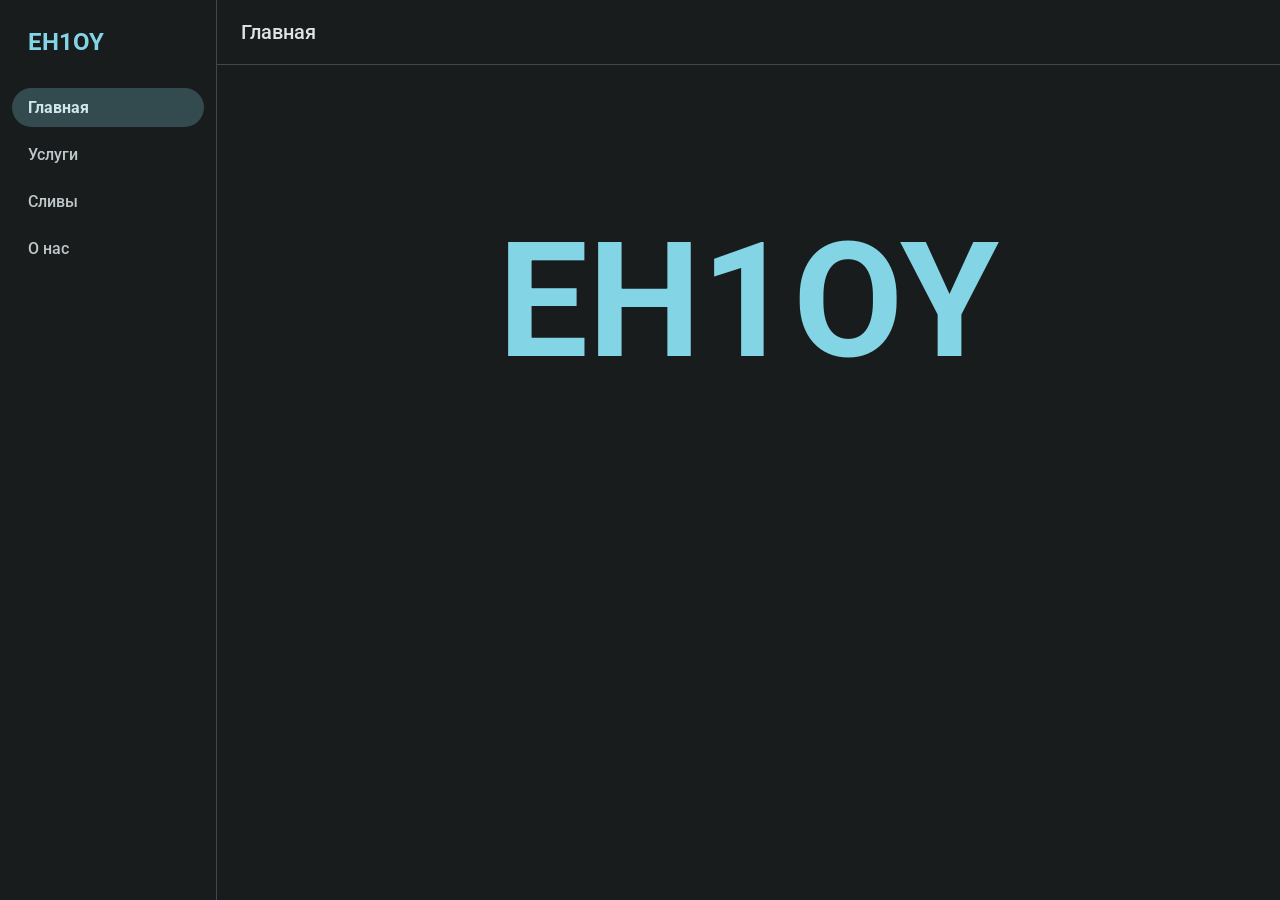
<file: index.html>
<!DOCTYPE html>
<html lang="ru">
<head>
    <meta charset="UTF-8">
    <meta name="viewport" content="width=device-width, initial-scale=1.0">
    <title>EH1OY</title>
    <link href="https://fonts.googleapis.com/css2?family=Roboto:wght@400;500;700&display=swap" rel="stylesheet">
    <link href="https://fonts.googleapis.com/css2?family=Material+Symbols+Outlined:opsz,wght,FILL,GRAD@48,400,0,0" rel="stylesheet" />
    <link rel="stylesheet" href="style.css">
</head>
<body>
    <div class="my-root">
        <aside class="my-sidebar">
            <div class="my-logo">EH1OY</div>
            <nav class="my-nav">
                <a href="#home" class="my-nav-link active" data-section="home">Главная</a>
                <a href="#services" class="my-nav-link" data-section="services">Услуги</a>
                <a href="#leaks" class="my-nav-link" data-section="leaks">Сливы</a>
                <a href="#about" class="my-nav-link" data-section="about">О нас</a>
            </nav>
        </aside>
        <div class="my-main">
            <header class="my-appbar">
                <button class="menu-toggle" id="menu-toggle">
                    <span class="material-symbols-outlined">menu</span>
                </button>
                <div class="my-appbar-title">Главная</div>
            </header>
            <main class="my-content">
                <section id="home" class="my-section">
                    <h1 class="main-title-eh1oy">EH1OY</h1>
                </section>

                <section id="services" class="my-section" style="display:none;">
                    <div class="my-card">
                        <h2 class="my-m3-order-title">Наши услуги</h2>
                        <ul class="my-services-list">
                            <li>Компиляция jni</li>
                            <li>Компиляция Java</li>
                            <li>Компиляция .pwn</li>
                            <li>Заливка мода на сервер</li>
                            <li>Сделать проект из ваших исходников</li>
                            <li>Замена надписей в моде</li>
                        </ul>
                        <p class="my-free-notice">Все услуги предоставляются абсолютно бесплатно!</p>
                        <div class="my-centered-btn-container">
	                        <a href="https://t.me/eh1oy" target="_blank" class="my-btn my-m3-order-submit">
	                            Заказать
	                        </a>
                        </div>
                    </div>
                </section>

                <section id="leaks" class="my-section" style="display:none;">
                     <div class="my-card">
                        <h2 class="my-m3-order-title">Сливы</h2>
                        <div id="leaks-container" class="my-leaks-grid">
                            <!-- Карточки сливов будут загружаться сюда -->
                        </div>
                    </div>
                </section>

                <section id="about" class="my-section" style="display:none;">
                    <div class="my-card my-support-card">
                        <h2 class="my-support-title">О нас</h2>
                        <p class="my-support-description">Вы можете связаться со мной в Telegram или посмотреть мои проекты на GitHub.</p>
                        <div class="my-support-links">
                            <a href="https://t.me/eh1oy" target="_blank" class="my-support-link">
                                <span class="my-support-link-large-text">TELEGRAM</span>
                            </a>
                            <a href="https://github.com/eh1oy" target="_blank" class="my-support-link">
                                 <span class="my-support-link-large-text">GITHUB</span>
                            </a>
                        </div>
                    </div>
                </section>
            </main>
        </div>
    </div>
    <script src="script.js"></script>
</body>
</html>
</file>
<file: style.css>
* {
    -webkit-tap-highlight-color: transparent;
    -webkit-touch-callout: none; 
    -webkit-user-select: none;   
    -khtml-user-select: none;    
    -moz-user-select: none;      
    -ms-user-select: none;       
    user-select: none;           
}

:root {
    --m3-primary: #006978;
    --m3-on-primary: #ffffff;
    --m3-primary-container: #9ff0ff;
    --m3-on-primary-container: #001f25;
    --m3-secondary: #4a6267;
    --m3-on-secondary: #ffffff;
    --m3-secondary-container: #cde7ec;
    --m3-on-secondary-container: #051f23;
    --m3-tertiary: #585d7d;
    --m3-on-tertiary: #ffffff;
    --m3-tertiary-container: #dfe1ff;
    --m3-on-tertiary-container: #141a37;
    --m3-error: #ba1a1a;
    --m3-on-error: #ffffff;
    --m3-error-container: #ffdad6;
    --m3-on-error-container: #410002;
    --m3-background: #fbfcfd;
    --m3-on-background: #191c1d;
    --m3-surface: #fbfcfd;
    --m3-on-surface: #191c1d;
    --m3-surface-variant: #dbe4e6;
    --m3-on-surface-variant: #3f484a;
    --m3-outline: #6f797b;
    --m3-shadow: #000000;
    --m3-inverse-surface: #2e3132;
    --m3-inverse-on-surface: #f0f1f1;
    --m3-inverse-primary: #83d4e5;
    --m3-surface-tint: #006978;
    --m3-surface-tint-color: #006978;
}

html {
    /* Плавный переход для браузеров без поддержки View Transitions */
    transition: background-color 0.3s, color 0.3s;
}

body {
    margin: 0;
    font-family: 'Roboto', sans-serif;
    background-color: var(--m3-background);
    color: var(--m3-on-background);
}

body.dark-theme {
    --m3-primary: #83d4e5;
    --m3-on-primary: #00363f;
    --m3-primary-container: #004f5a;
    --m3-on-primary-container: #9ff0ff;
    --m3-secondary: #b1cbd0;
    --m3-on-secondary: #1c3438;
    --m3-secondary-container: #334a4f;
    --m3-on-secondary-container: #cde7ec;
    --m3-tertiary: #c2c5e9;
    --m3-on-tertiary: #292f4c;
    --m3-tertiary-container: #404563;
    --m3-on-tertiary-container: #dfe1ff;
    --m3-error: #ffb4ab;
    --m3-on-error: #690005;
    --m3-error-container: #93000a;
    --m3-on-error-container: #ffdad6;
    --m3-background: #191c1d;
    --m3-on-background: #e1e3e3;
    --m3-surface: #191c1d;
    --m3-on-surface: #e1e3e3;
    --m3-surface-variant: #3f484a;
    --m3-on-surface-variant: #bfc8ca;
    --m3-outline: #899294;
    --m3-surface-tint: #83d4e5;
    --m3-surface-tint-color: #83d4e5;
}

body.dark-theme .material-symbols-outlined {
    color: #ffffff;
}

.my-root {
    display: flex;
    height: 100vh;
    /* background-color убран, чтобы был виден анимированный фон <html> */
    color: var(--m3-on-surface);
    overflow-x: hidden;
}

.my-sidebar {
    position: fixed;
    left: -280px;
    top: 0;
    bottom: 0;
    z-index: 100;
    width: 256px;
    transition: left 0.3s ease;
    border-right: 1px solid var(--m3-surface-variant);
    background-color: var(--m3-surface);
    padding: 12px;
    box-sizing: border-box;
    display: flex;
    flex-direction: column;
}
.my-sidebar.open {
    left: 0;
    box-shadow: 0 0 40px rgba(0,0,0,0.1);
}
.my-main {
    width: 100%;
}
@media (min-width: 769px) {
    .menu-toggle {
        display: none;
    }
    .my-sidebar {
        position: static;
        left: auto;
        box-shadow: none;
    }
    .my-main {
        flex-grow: 1;
    }
}

.my-logo {
    font-size: 1.5rem;
    font-weight: 700;
    color: var(--m3-primary);
    display: flex;
    align-items: center;
    gap: 8px;
    padding: 16px;
    margin-bottom: 16px;
}

.my-nav {
    display: flex;
    flex-direction: column;
    gap: 8px;
}

.my-nav-link {
    display: flex;
    align-items: center;
    padding: 10px 16px;
    border-radius: 24px;
    text-decoration: none;
    color: var(--m3-on-surface-variant);
    font-weight: 500;
    transition: background-color 0.2s, color 0.2s;
}

.my-nav-link.active {
    background-color: var(--m3-secondary-container);
    color: var(--m3-on-secondary-container);
    font-weight: 700;
}

.my-nav-link:hover:not(.active) {
    background-color: var(--m3-surface-variant);
}

.my-appbar {
    height: 64px;
    display: flex;
    align-items: center;
    padding: 0 24px;
    background-color: var(--m3-surface);
    border-bottom: 1px solid var(--m3-surface-variant);
    font-size: 1.25rem;
    font-weight: 500;
    color: var(--m3-on-surface);
}

.my-content {
    flex-grow: 1;
    padding: 24px;
    overflow-y: auto;
}

.my-profile-section,
.my-orders-section,
.my-neworder-section,
.my-support-section {
    max-width: 800px;
    margin: 0 auto;
}

.my-profile-card,
.my-orders-card,
.my-support-card,
.my-m3-card-order {
    background-color: var(--m3-surface);
    border-radius: 12px;
    padding: 24px;
    border: 1px solid var(--m3-surface-variant);
    box-shadow: 0 1px 3px rgba(0, 0, 0, 0.05);
}

.my-profile-card-large {
    background-color: var(--m3-surface);
    border-radius: 24px;
    padding: 48px;
    border: 1px solid var(--m3-surface-variant);
    box-shadow: 0 4px 12px rgba(0,0,0,0.05);
    display: flex;
    flex-direction: column;
    align-items: center;
    text-align: center;
    max-width: 400px;
    margin: 48px auto;
}

.my-avatar {
    width: 64px;
    height: 64px;
    border-radius: 50%;
    background-color: var(--m3-primary-container);
    color: var(--m3-on-primary-container);
    display: flex;
    align-items: center;
    justify-content: center;
    font-size: 32px;
    margin-bottom: 16px;
}

.my-avatar-large {
    width: 96px;
    height: 96px;
    border-radius: 50%;
    background-color: var(--m3-primary-container);
    color: var(--m3-on-primary-container);
    display: flex;
    align-items: center;
    justify-content: center;
    font-size: 48px;
    margin-bottom: 24px;
}

.my-profile-info {
    text-align: center;
    margin-bottom: 16px;
}

.my-profile-username {
    font-size: 1.25rem;
    font-weight: 500;
}

.my-profile-username-large {
    font-size: 1.75rem;
    font-weight: 500;
    margin-bottom: 4px;
}

.my-profile-email {
    color: var(--m3-on-surface-variant);
}

.my-profile-email-large {
    color: var(--m3-on-surface-variant);
    margin-bottom: 16px;
}

.my-profile-status {
    margin-bottom: 24px;
}

.my-profile-status-large {
    display: flex;
    align-items: center;
    gap: 8px;
    font-size: 1rem;
    background-color: var(--m3-surface-variant);
    padding: 8px 16px;
    border-radius: 16px;
}

/* Custom M3 Select */
.m3-select {
    position: relative;
    --m3-select-padding: 16px;
}

.m3-select-field {
    position: relative;
    border: 1px solid var(--m3-outline);
    border-radius: 4px;
    padding: var(--m3-select-padding);
    cursor: pointer;
    background-color: var(--m3-surface);
}

.m3-select-field:focus-within {
     border-color: var(--m3-primary);
     border-width: 2px;
     padding: calc(var(--m3-select-padding) - 1px);
}

.m3-select-label {
    position: absolute;
    left: var(--m3-select-padding);
    top: 50%;
    transform: translateY(-50%);
    color: var(--m3-on-surface-variant);
    pointer-events: none;
    transition: all 0.2s ease;
    background-color: var(--m3-surface);
    padding: 0 4px;
}

.m3-select.open .m3-select-label,
.m3-select.has-value .m3-select-label {
    top: 0;
    left: 12px;
    font-size: 0.75rem;
    color: var(--m3-primary);
}
.m3-select.open .m3-select-field {
    border-color: var(--m3-primary);
    border-width: 2px;
    padding: calc(var(--m3-select-padding) - 1px);
}


.m3-select-value {
    color: var(--m3-on-surface);
    display: block;
    height: 1.5em; /* Ensure field height is consistent */
}

.m3-select-arrow {
    position: absolute;
    right: 16px;
    top: 50%;
    transform: translateY(-50%);
    transition: transform 0.2s;
    color: var(--m3-on-surface-variant);
}

.m3-select.open .m3-select-arrow {
    transform: translateY(-50%) rotate(180deg);
}

.m3-select-menu {
    position: absolute;
    top: calc(100% + 4px);
    left: 0;
    right: 0;
    background-color: var(--m3-surface);
    border-radius: 4px;
    box-shadow: 0 2px 6px rgba(0,0,0,0.1);
    z-index: 10;
    opacity: 0;
    visibility: hidden;
    transform: translateY(-10px);
    transition: opacity 0.2s, visibility 0.2s, transform 0.2s;
    max-height: 200px;
    overflow-y: auto;
}

.m3-select.open .m3-select-menu {
    opacity: 1;
    visibility: visible;
    transform: translateY(0);
}

.m3-select-option {
    padding: 12px 16px;
    cursor: pointer;
    color: var(--m3-on-surface);
}

.m3-select-option:hover {
    background-color: var(--m3-surface-variant);
}

.m3-select-option.selected {
    background-color: var(--m3-secondary-container);
    color: var(--m3-on-secondary-container);
    font-weight: 500;
}

.my-btn {
    display: inline-flex;
    align-items: center;
    justify-content: center;
    gap: 8px;
    padding: 10px 24px;
    border-radius: 24px;
    border: none;
    font-weight: 500;
    cursor: pointer;
    transition: background-color 0.2s, box-shadow 0.2s;
    text-decoration: none;
}

.my-btn-secondary {
    background-color: transparent;
    color: var(--m3-error);
    border: 1px solid var(--m3-error);
}

.my-orders-title,
.my-m3-order-title,
.my-support-title {
    font-size: 1.25rem;
    font-weight: 500;
    color: var(--m3-on-surface);
    margin: 0 0 16px 0;
}

.my-m3-order-tabs {
    display: flex;
    border-bottom: 1px solid var(--m3-surface-variant);
    margin-bottom: 24px;
}

.my-m3-order-tab {
    padding: 12px 24px;
    cursor: pointer;
    color: var(--m3-on-surface-variant);
    font-weight: 500;
    border: none;
    background: transparent;
    border-bottom: 2px solid transparent;
    transition: border-color 0.2s, color 0.2s;
}

.my-m3-order-tab.active {
    color: var(--m3-primary);
    border-bottom-color: var(--m3-primary);
}

.my-m3-form-group {
    margin-bottom: 24px;
    position: relative;
}

.my-m3-form-label {
    position: absolute;
    left: 16px;
    top: 18px;
    color: var(--m3-on-surface-variant);
    pointer-events: none;
    transition: all 0.2s ease;
    background-color: var(--m3-surface);
    padding: 0 4px;
}

.my-m3-form-input {
    width: 100%;
    padding: 16px;
    border-radius: 4px;
    border: 1px solid var(--m3-outline);
    background-color: var(--m3-surface);
    color: var(--m3-on-surface);
    font-size: 1rem;
    box-sizing: border-box;
}

.my-m3-form-input:focus {
    outline: none;
    border-color: var(--m3-primary);
    border-width: 2px;
    padding: 15px;
}

.my-m3-form-input:focus+.my-m3-form-label,
.my-m3-form-input:not(:placeholder-shown)+.my-m3-form-label {
    top: -10px;
    left: 12px;
    font-size: 0.75rem;
    color: var(--m3-primary);
}

.my-m3-file-drop {
    border: 2px dashed var(--m3-outline);
    border-radius: 8px;
    padding: 32px;
    text-align: center;
    color: var(--m3-on-surface-variant);
    cursor: pointer;
    transition: border-color 0.2s, background-color 0.2s;
    display: flex;
    align-items: center;
    justify-content: center;
    flex-direction: column;
    gap: 8px;
}

.my-m3-file-drop.dragover {
    border-color: var(--m3-primary);
    background-color: var(--m3-primary-container);
}

.my-m3-file-input {
    display: none;
}

.my-m3-order-example, .my-m3-order-submit {
    display: inline-flex;
    align-items: center;
    justify-content: center;
    padding: 10px 24px;
    border-radius: 24px;
    border: none;
    font-weight: 500;
    cursor: pointer;
    transition: background-color 0.2s, box-shadow 0.2s;
    text-decoration: none;
}

.my-m3-order-example {
    background-color: transparent;
    color: var(--m3-primary);
    border: 1px solid var(--m3-outline);
}

.my-m3-order-submit {
     background-color: var(--m3-primary);
     color: var(--m3-on-primary);
}

.my-orders-list {
    display: flex;
    flex-direction: column;
    gap: 16px;
}

.my-order-item {
    background-color: var(--m3-surface);
    border-radius: 16px;
    margin-bottom: 16px;
    overflow: hidden;
    transition: all 0.2s ease-in-out;
    border: 1px solid var(--m3-surface-variant);
    box-shadow: 0 1px 2px rgba(0,0,0,0.03);
}

.my-order-item:hover {
    box-shadow: 0 4px 8px rgba(0,0,0,0.06);
    transform: translateY(-1px);
}
.my-order-item-header {
    display: flex;
    justify-content: space-between;
    align-items: center;
    padding: 20px 24px;
    cursor: pointer;
}
.my-order-header-right {
    display: flex;
    align-items: center;
    gap: 16px;
}
.my-order-item-body {
    padding: 0 24px;
    max-height: 0;
    overflow: hidden;
    transition: all 0.3s ease-in-out;
}
.my-order-item.expanded .my-order-item-body {
    padding: 0 24px 24px 24px;
    max-height: 500px;
    border-top: 1px solid var(--m3-surface-variant);
}
.my-order-item.compiling .my-order-item-body {
    display: flex;
    flex-direction: column;
    align-items: center;
    gap: 16px;
    text-align: center;
}

.my-order-item-header:hover {
    background-color: var(--m3-surface-variant);
}

.my-order-title {
    font-weight: 500;
}

.my-order-details {
    font-size: 0.875rem;
    color: var(--m3-on-surface-variant);
}

.my-order-status {
    font-weight: 500;
    padding: 4px 12px;
    border-radius: 16px;
    font-size: 0.875rem;
}

.my-order-item.success .my-order-status {
    background-color: #C8E6C9; /* m3.sys.color.success-container */
    color: #2E7D32; /* m3.sys.color.on-success-container */
}
.my-order-item.compiling .my-order-status {
    background-color: #FFF9C4; /* m3.sys.color.warning-container */
    color: #FBC02D; /* m3.sys.color.on-warning-container */
}
.my-order-item.error .my-order-status {
    background-color: var(--m3-error-container);
    color: var(--m3-on-error-container);
}
.my-order-item.intervention {
    display: none;
}

.my-order-toggle {
    background: none;
    border: none;
    cursor: pointer;
    padding: 4px;
    border-radius: 50%;
    transition: transform 0.3s ease;
}

.my-order-item.expanded .my-order-toggle {
    transform: rotate(180deg);
}

.my-order-toggle:hover {
    background-color: rgba(0,0,0,0.05);
}

.my-order-item-body pre {
    background-color: var(--m3-surface-variant);
    padding: 12px;
    border-radius: 8px;
    white-space: pre-wrap;
    word-break: break-all;
    font-family: 'Roboto Mono', monospace;
}

.spinner {
    border: 4px solid rgba(0, 0, 0, 0.1);
    width: 36px;
    height: 36px;
    border-radius: 50%;
    border-left-color: var(--m3-primary);
    animation: spin 1s ease infinite;
    margin: 16px auto;
}

@keyframes spin {
    0% {
        transform: rotate(0deg);
    }
    100% {
        transform: rotate(360deg);
    }
}

.material-symbols-outlined {
    vertical-align: middle;
}
@media (max-width: 768px) {
    .my-profile-card-large, .my-card {
        padding: 24px;
        margin: 16px 0;
    }
}
.menu-toggle {
    display: none; /* Hidden by default on desktop */
    background: none;
    border: none;
    cursor: pointer;
    margin-right: 16px;
}
@media (max-width: 768px) {
    .menu-toggle {
        display: block;
    }
}

.my-support-card {
    text-align: center;
    max-width: 600px;
    margin-left: auto;
    margin-right: auto;
}

.my-support-title {
    justify-content: center;
    font-size: 1.5rem;
    margin-bottom: 16px;
}

.my-support-description {
    color: var(--m3-on-surface-variant);
    margin-bottom: 32px;
    max-width: 450px;
    margin-left: auto;
    margin-right: auto;
}

.my-support-links {
    display: flex;
    justify-content: center;
    gap: 16px;
    flex-wrap: wrap;
}

.my-support-link {
    display: flex;
    flex-direction: column;
    align-items: center;
    justify-content: center;
    gap: 8px;
    padding: 16px;
    background-color: var(--m3-surface-variant);
    border-radius: 16px;
    text-decoration: none;
    color: var(--m3-on-surface);
    transition: all 0.2s ease;
    flex-basis: 250px;
    text-align: center;
}
.my-support-link-large-text {
    font-size: 1.2rem;
    font-weight: 400;
    letter-spacing: 1px;
}
.my-support-link-small-text {
    color: var(--m3-on-surface-variant);
    font-size: 0.9rem;
}

.my-support-link:hover {
    background-color: var(--m3-secondary-container);
    transform: translateY(-4px);
    box-shadow: 0 8px 16px rgba(0,0,0,0.08);
}

.my-support-link .material-symbols-outlined {
    font-size: 24px;
}

.m3-switch {
    position: relative;
    display: inline-block;
    width: 52px;
    height: 32px;
}
.m3-switch input {
    opacity: 0;
    width: 0;
    height: 0;
}
.m3-switch-track {
    position: absolute;
    cursor: pointer;
    top: 0;
    left: 0;
    right: 0;
    bottom: 0;
    background-color: var(--m3-surface-variant);
    transition: .4s;
    border-radius: 34px;
}
.m3-switch-thumb {
    position: absolute;
    height: 24px;
    width: 24px;
    left: 4px;
    bottom: 4px;
    background-color: var(--m3-outline);
    transition: .4s;
    border-radius: 50%;
}
input:checked + .m3-switch-track {
    background-color: var(--m3-primary);
}
input:checked ~ .m3-switch-thumb {
    background-color: var(--m3-on-primary);
    transform: translateX(20px);
}
.my-settings-title {
    font-size: 1.25rem;
    font-weight: 500;
    margin-bottom: 24px;
}
.my-settings-item {
    display: flex;
    justify-content: space-between;
    align-items: center;
}

.my-settings-section {
    padding: 24px 0;
}

.my-settings-section + .my-settings-section {
    border-top: 1px solid var(--m3-surface-variant);
}

.my-settings-title {
    font-size: 1.125rem;
    font-weight: 500;
    margin-bottom: 24px;
    display: flex;
    align-items: center;
    gap: 8px;
    color: var(--m3-on-surface);
}

.my-settings-item {
    display: flex;
    justify-content: space-between;
    align-items: center;
    color: var(--m3-on-surface-variant);
}

/* View Transition API for theme change */
::view-transition-old(root),
::view-transition-new(root) {
  animation: none;
  mix-blend-mode: normal;
}

::view-transition-new(root) {
  clip-path: circle(0% at var(--x) var(--y));
  animation: reveal 500ms ease-in-out forwards;
}

@keyframes reveal {
  to {
    clip-path: circle(150% at var(--x) var(--y));
  }
}

.shop-container {
    display: grid;
    grid-template-columns: 280px 1fr;
    gap: 32px;
}
.shop-sidebar {
    display: flex;
    flex-direction: column;
    gap: 16px;
}
.shop-status-card {
    background-color: var(--m3-secondary-container);
    color: var(--m3-on-secondary-container);
    padding: 20px;
    border-radius: 16px;
}
.shop-status-value {
    font-size: 1.5rem;
    font-weight: 500;
}
.shop-tariff-list {
    background-color: var(--m3-surface);
    border: 1px solid var(--m3-surface-variant);
    border-radius: 16px;
    padding: 8px;
    display: flex;
    flex-direction: column;
    gap: 8px;
    color: var(--m3-on-surface);
}
.shop-tariff-card {
    display: flex;
    justify-content: space-between;
    padding: 16px;
    border-radius: 12px;
    cursor: pointer;
    transition: background-color 0.2s;
    font-weight: 500;
}
.shop-tariff-card:hover {
    background-color: var(--m3-surface-variant);
    color: var(--m3-on-surface-variant);
}
.shop-tariff-card.active {
    background-color: var(--m3-primary-container);
    color: var(--m3-on-primary-container);
}
.shop-content {
    background-color: var(--m3-surface);
    border: 1px solid var(--m3-surface-variant);
    border-radius: 16px;
    padding: 32px;
    display: flex;
    flex-direction: column;
    color: var(--m3-on-surface);
}
.shop-content-header {
    font-size: 1.75rem;
    font-weight: 500;
    margin-bottom: 16px;
}
.shop-content-details {
    line-height: 1.6;
    margin-bottom: 24px;
}
.shop-periods {
    display: flex;
    gap: 12px;
    margin-bottom: 24px;
}
.shop-period-btn {
    padding: 8px 16px;
    border-radius: 8px;
    background-color: var(--m3-surface-variant);
    color: var(--m3-on-surface-variant);
    border: none;
    cursor: pointer;
    transition: background-color .2s;
}
.shop-period-btn:hover {
    background-color: var(--m3-surface-container-highest);
}
.shop-period-btn.active {
    background-color: var(--m3-primary);
    color: var(--m3-on-primary);
}
.shop-price-summary {
    font-size: 1.25rem;
    margin-bottom: 24px;
}
.shop-buy-btn {
    width: 100%;
    margin-top: auto;
    padding: 16px 24px;
    text-align: center;
    box-sizing: border-box;
    display: inline-block;
    text-decoration: none;
    font-weight: normal;
    line-height: 1.2;
    font-size: inherit;
}
@media (max-width: 900px) {
    .shop-container {
        grid-template-columns: 1fr;
    }
}

.my-menu-btn {
    display: none;
    background: none;
    border: none;
    cursor: pointer;
    padding: 8px;
    color: var(--m3-on-surface);
}

.my-order-item-header::after {
    content: 'expand_more';
    font-family: 'Material Symbols Outlined';
    font-weight: normal;
    font-style: normal;
    font-size: 24px;
    line-height: 1;
    letter-spacing: normal;
    text-transform: none;
    display: inline-block;
    white-space: nowrap;
    word-wrap: normal;
    direction: ltr;
    -webkit-font-feature-settings: 'liga';
    -webkit-font-smoothing: antialiased;
    transition: transform 0.3s ease;
    color: var(--m3-on-surface-variant);
}

.my-order-item.expanded .my-order-item-header::after {
    transform: rotate(180deg);
}

#home {
    display: flex;
    align-items: center;
    justify-content: center;
    text-align: center;
    height: 100%;
}

.main-title-eh1oy {
    font-size: clamp(4rem, 18vw, 10rem);
    font-weight: 700;
    color: var(--m3-primary);
    text-shadow: 0 0 25px rgba(var(--m3-primary), 0.3);
    animation: scaleIn 0.5s cubic-bezier(0.175, 0.885, 0.32, 1.275);
    line-height: 1;
}

@keyframes scaleIn {
    from { transform: scale(0.9); opacity: 0; }
    to { transform: scale(1); opacity: 1; }
}

.my-services-list {
    list-style: none;
    padding: 0;
    margin: 0 0 24px 0;
    display: flex;
    flex-direction: column;
    gap: 12px;
}

.my-services-list li {
    background-color: var(--m3-surface);
    border: 1px solid var(--m3-surface-variant);
    padding: 16px;
    border-radius: 12px;
    font-size: 1rem;
    font-weight: 500;
    transition: background-color 0.2s, color 0.2s;
}

.my-services-list li:hover {
    background-color: var(--m3-secondary-container);
    color: var(--m3-on-secondary-container);
    cursor: default;
}

.my-centered-btn-container {
    display: flex;
    justify-content: center;
}

.my-free-notice {
    text-align: center;
    color: var(--m3-on-surface-variant);
    margin: 24px 0;
}

.my-leaks-grid {
    display: grid;
    grid-template-columns: repeat(auto-fill, minmax(300px, 1fr));
    gap: 20px;
    margin-top: 24px;
}

.my-leak-card {
    background-color: var(--m3-surface);
    border: 1px solid var(--m3-surface-variant);
    border-radius: 16px;
    padding: 20px;
    display: flex;
    flex-direction: column;
    transition: box-shadow 0.2s ease, transform 0.2s ease;
}

.my-leak-card:hover {
    transform: translateY(-4px);
    box-shadow: 0 4px 12px rgba(0,0,0,0.1);
}

.my-leak-card h3 {
    margin: 0 0 8px 0;
    font-size: 1.25rem;
    color: var(--m3-on-surface);
}

.my-leak-card p {
    flex-grow: 1;
    margin: 0 0 16px 0;
    color: var(--m3-on-surface-variant);
}

.my-leak-card a {
    align-self: flex-start;
}

@media (max-width: 768px) {
    .my-sidebar {
        position: fixed;
        left: 0;
        top: 0;
        bottom: 0;
        z-index: 1000;
        transform: translateX(-100%);
        transition: transform 0.3s ease;
    }

    .my-sidebar.open {
        transform: translateX(0);
    }

    .my-root.sidebar-open .my-main {
        margin-left: 0;
    }

    .my-menu-btn {
        display: block;
        position: fixed;
        top: 16px;
        left: 16px;
        z-index: 1001;
        background: none;
        border: none;
        color: var(--m3-on-surface);
        padding: 8px;
        cursor: pointer;
    }

    .my-appbar {
        left: 0;
    }
}
</file>
